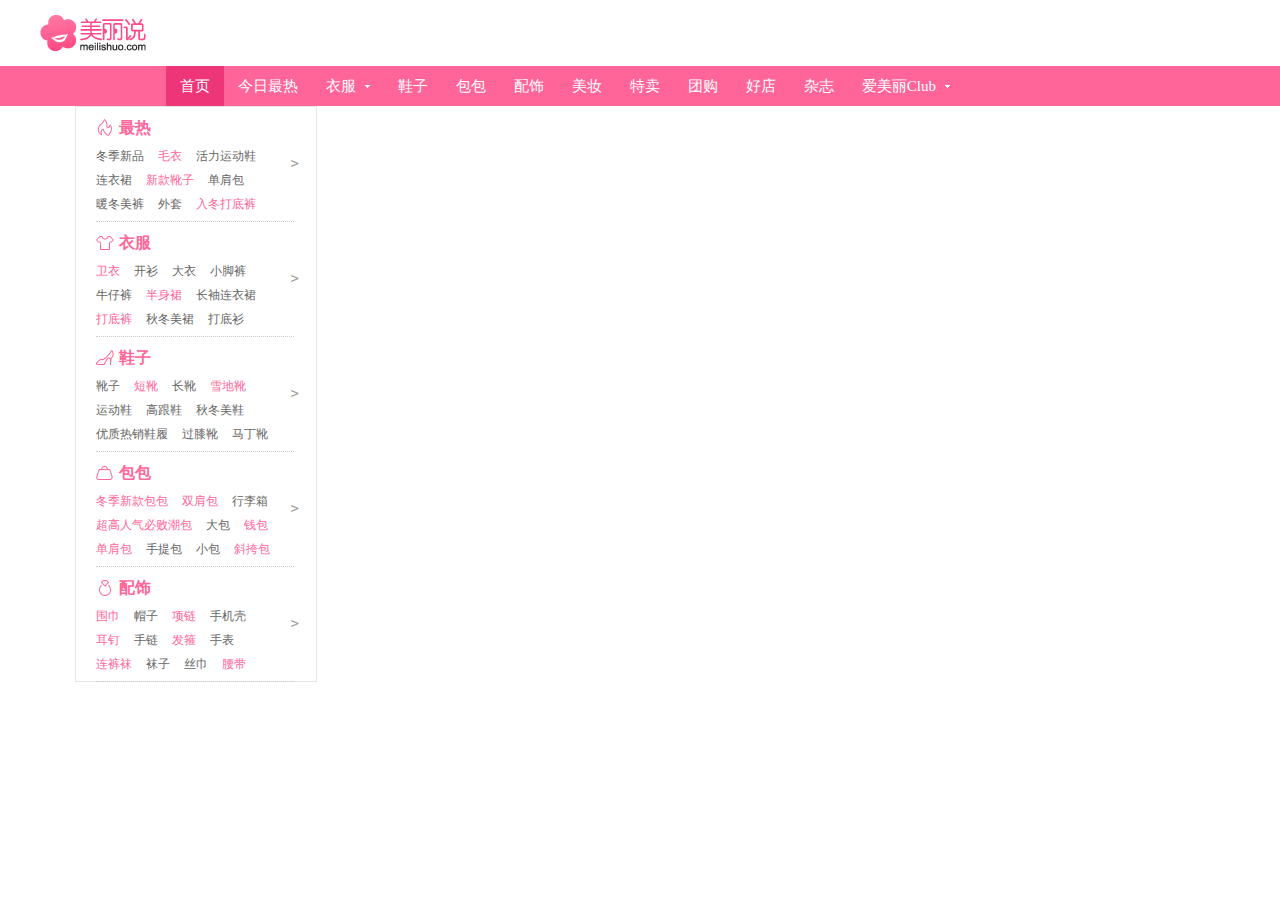
<file: index.html>
<!DOCTYPE html>
<html>
	<head>
		<meta charset="utf-8">
		<meta http-equiv="X-UA-Compatible" content="IE=edge,chrome=1">
		<title>美丽说主页导航</title>
		<meta name="description" content="">
		<meta name="keywords" content="">
		<link href="style/meilishuo.css" rel="stylesheet">
		<script>
			window.onload = function () {
				var oUl = document.getElementById('nav_list');
				oUl.onmouseover = function  () {
						oUl.style.display='block';
				};
			}


		</script>
	</head>
	<body>
		<!--/*<div id="top">为顶部预留
			<ul>
				<li>为顶部预留</li>
				<li></li>
				<li></li>
				<li></li>
				<li></li>
				<li></li>
				<li></li>
				<li></li>
			</ul>
		</div>
		<div id="header">
			<div class="navbanner">为广告预留
				<ul>
					<li><a href="">为广告预留</a></li>
					<li><a href="">预留位</a></li>
					<li><a href=""></a></li>
					<li><a href=""></a></li>
					<li><a href=""></a></li>
					<li><a href=""></a></li>
					<li><a href=""></a></li>
					<li><a href=""></a></li>
					<li><a href=""></a></li>
					<li><a href=""></a></li>
					<li><a href=""></a></li>
					<li><a href=""></a></li>
				</ul>
				<a href=""><img src="" alt=""></a>
			</div>*/-->
			<div id ="logo">
				<a href="http://www.meilishuo.com/welcome?frm=360_mingzhan">
					<img src="images/logo_n4.png" alt="logo" title="美丽说">
				</a>
			</div>
		</div>

		<div id="navbar">
			<ul>
				<li class="navindex">
					<a href="http://www.meilishuo.com/welcome?frm=360_mingzhan">首页</a></li>
				<li class="today">
					<a href="http://www.meilishuo.com/guang/hot?frm=daeh">今日最热</a></li>
				<li class="clothes">
					<a class="" href="http://www.meilishuo.com/guang/catalog/dress?nid=11&cata_id=2000000000000&frm=daeh">衣服
						<em class="white_arrow"></em>
					</a>
					<div class="clothestab">
						<a href="">上衣</a>
						<a href="">裙子</a>
						<a href="">裤子</a>
						<a href="">内衣</a>
					</div>
				</li>
				<li>
					<a href="http://www.meilishuo.com/guang/catalog/shoes?nid=13&cata_id=6000000000000&frm=daeh">鞋子</a></li>
				<li>
					<a href="http://www.meilishuo.com/guang/catalog/bag?nid=15&cata_id=5000000000000&frm=daeh">包包</a></li>
				<li>
					<a href="http://www.meilishuo.com/guang/catalog/bag?nid=15&cata_id=5000000000000&frm=daeh">配饰</a></li>
				<li>
					<a href="http://www.meilishuo.com/beauty?frm=daeh">美妆</a></li>
				<li>
					<a href="http://www.meilishuo.com/biz/shareact/list/?frm=daeh">特卖</a></li>
				<li>
					<a href="http://www.meilishuo.com/tuan/?frm=daeh">团购</a></li>
				<li>
					<a href="http://www.meilishuo.com/shop/?frm=daeh">好店</a></li>
				<li>
					<a href="http://www.meilishuo.com/magazine?frm=daeh">杂志</a></li>
				<li class="loveclub">
					<a class="" href="http://www.meilishuo.com/club?frm=daeh">爱美丽Club
					<em class="white_arrow"></em>
					</a>
					<div class="loveclubtab">
						<a href="/daren?frm=daeh">达人</a>
						<a href="/welfare?frm=daeh">福利社</a>
						<a href="/biz/exo/main/?joined=1&amp;frm=exo_nav_bmk">EXO-M粉丝专区</a>
					</div>
				</li>
			</ul>
		</div>
		<div id="navbox" class="navbox">
			<ul>
				<li class="list">
					<div  id="list_cont" class="list_cont">
						<h3>
							<a href="http://www.meilishuo.com/guang/hot?pstrc=fe_pos%3Awlc_attr_0" target="_blank"><img src="images/navboxlist1.png">最热
							</a>
						</h3>
						<p>
							<a href="http://www.meilishuo.com/guang/attr/41133?pstrc=fe_pos%3Awlc_words_0_0" target="_blank">冬季新品</a>
							<a class="red_f" href="http://www.meilishuo.com/guang/attr/34359?pstrc=fe_pos%3Awlc_words_0_1" target="_blank">毛衣</a>
							<a href="http://www.meilishuo.com/guang/attr/34506?pstrc=fe_pos%3Awlc_words_0_2" target="_blank">活力运动鞋</a>
							<a href="/guang/catalog/dress?nid=2055&amp;cata_id=2000000000000&amp;pstrc=fe_pos%3Awlc_words_0_3" target="_blank">连衣裙</a>
							<a class="red_f" href="http://www.meilishuo.com/guang/attr/35994?pstrc=fe_pos%3Awlc_words_0_4" target="_blank">新款靴子</a><a href="http://www.meilishuo.com/guang/catalog/bag?nid=2213&amp;cata_id=5000000000000&amp;frm=&amp;pstrc=fe_pos%3Awlc_words_0_5" target="_blank">单肩包</a>
							<a href="http://www.meilishuo.com/guang/attr/41151?pstrc=fe_pos%3Awlc_words_0_6" target="_blank">暖冬美裤</a>
							<a href="http://www.meilishuo.com/guang/attr/34362?pstrc=fe_pos%3Awlc_words_0_7" target="_blank">外套</a>
							<a class="red_f" href="http://www.meilishuo.com/guang/attr/34423?pstrc=fe_pos%3Awlc_words_0_8" target="_blank">入冬打底裤</a>
						</p>
						<samp class="corner">&gt;</samp>
					</div>
					<ul id="nav_list" class="nav_list">
						<li>
							<h4>
								<a href="http://www.meilishuo.com/guang/hot?pstrc=fe_pos%3Awlc_nav_0" target="_blank">本季最in风尚</a>
							</h4>
							<p>
								<a href="http://www.meilishuo.com/guang/attr/41133?pstrc=fe_pos%3Awlc_navwords_0_0" target="_blank">冬季新品</a><a href="http://www.meilishuo.com/guang/attr/34359?pstrc=fe_pos%3Awlc_navwords_0_1" target="_blank">毛衣</a><a href="/guang/catalog/dress?nid=2055&amp;cata_id=2000000000000&amp;pstrc=fe_pos%3Awlc_navwords_0_2" target="_blank">连衣裙</a><a href="http://www.meilishuo.com/guang/attr/34415?pstrc=fe_pos%3Awlc_navwords_0_3" target="_blank">时髦牛仔裤</a><a href="/guang/catalog/dress?nid=3491&amp;cata_id=&amp;pstrc=fe_pos%3Awlc_navwords_0_4" target="_blank">卫衣</a><a href="http://www.meilishuo.com/guang/attr/38023?pstrc=fe_pos%3Awlc_navwords_0_5" target="_blank">超人气套装</a><a href="http://www.meilishuo.com/guang/attr/35994?pstrc=fe_pos%3Awlc_navwords_0_6" target="_blank">新款靴子</a><a href="http://www.meilishuo.com/guang/catalog/bag?nid=2213&amp;cata_id=5000000000000&amp;frm=&amp;pstrc=fe_pos%3Awlc_navwords_0_7" target="_blank">单肩包</a><a href="http://www.meilishuo.com/guang/attr/41151?pstrc=fe_pos%3Awlc_navwords_0_8" target="_blank">暖冬美裤</a><a href="http://www.meilishuo.com/guang/attr/34506?pstrc=fe_pos%3Awlc_navwords_0_9" target="_blank">活力运动鞋</a><a href="http://www.meilishuo.com/guang/attr/34023?pstrc=fe_pos%3Awlc_navwords_0_10" target="_blank">唯美蕾丝</a><a href="http://www.meilishuo.com/guang/attr/34362?pstrc=fe_pos%3Awlc_navwords_0_11" target="_blank">外套</a>
							</p>
						</li>
						<li>
							<h4>
								<a href=""></a>
								<a href=""></a>
								<a href=""></a>
								<a href=""></a>
								<a href=""></a>
								<a href=""></a>
								<a href=""></a>
							</h4>
							<p></p>
						</li>
						<li>
							<h4>
								<a href=""></a>
								<a href=""></a>
								<a href=""></a>
								<a href=""></a>
								<a href=""></a>
								<a href=""></a>
								<a href=""></a>
							</h4>
							<p></p>
						</li>
						<li>
							<h4>
								<a href=""></a>
								<a href=""></a>
								<a href=""></a>
								<a href=""></a>
								<a href=""></a>
								<a href=""></a>
								<a href=""></a>
							</h4>
							<p></p>
						</li>
					</ul>
				</li>
				<li class="list">
					<div class="list_cont">
						<h3>
							<a href="http://www.meilishuo.com/guang/hot?pstrc=fe_pos%3Awlc_attr_0" target="_blank"><img src="images/navboxlist2.png">衣服
							</a>
						</h3>
						<p>
							<a class="red_f" href="/guang/catalog/dress?nid=2033&amp;cata_id=2000000000000&amp;pstrc=fe_pos%3Awlc_words_1_0" target="_blank">卫衣</a><a href="/guang/catalog/dress?nid=2025&amp;cata_id=2000000000000&amp;pstrc=fe_pos%3Awlc_words_1_1" target="_blank">开衫</a><a href="/guang/catalog/dress?nid=4735&amp;cata_id=2000000000000&amp;pstrc=fe_pos%3Awlc_words_1_2" target="_blank">大衣</a><a href="/guang/catalog/dress?nid=2091&amp;cata_id=2000000000000&amp;pstrc=fe_pos%3Awlc_words_1_3" target="_blank">小脚裤</a><a href="/guang/catalog/dress?nid=2097&amp;cata_id=2000000000000&amp;pstrc=fe_pos%3Awlc_words_1_4" target="_blank">牛仔裤</a><a class="red_f" href="/guang/catalog/dress?nid=2051&amp;cata_id=2000000000000&amp;pstrc=fe_pos%3Awlc_words_1_5" target="_blank">半身裙</a><a href="/guang/catalog/dress?nid=5155&amp;cata_id=2000000000000&amp;pstrc=fe_pos%3Awlc_words_1_6" target="_blank">长袖连衣裙</a><a class="red_f" href="/guang/catalog/dress?nid=2089&amp;cata_id=2000000000000&amp;pstrc=fe_pos%3Awlc_words_1_7" target="_blank">打底裤</a><a href="/guang/catalog/dress?nid=4547&amp;cata_id=2000000000000&amp;pstrc=fe_pos%3Awlc_words_1_8" target="_blank">秋冬美裙</a><a href="/guang/catalog/dress?nid=2445&amp;cata_id=2000000000000&amp;pstrc=fe_pos%3Awlc_words_1_9" target="_blank">打底衫</a>
						</p>
						<samp class="corner">&gt;</samp>
					</div>
					<ul class="nav_list">
						<li>
							<h4>
								<a href=""></a>
								<a href=""></a>
								<a href=""></a>
								<a href=""></a>
								<a href=""></a>
								<a href=""></a>
								<a href=""></a>
							</h4>
							<p></p>
						</li>
						<li>
							<h4>
								<a href=""></a>
								<a href=""></a>
								<a href=""></a>
								<a href=""></a>
								<a href=""></a>
								<a href=""></a>
								<a href=""></a>
							</h4>
							<p></p>
						</li>
						<li>
							<h4>
								<a href=""></a>
								<a href=""></a>
								<a href=""></a>
								<a href=""></a>
								<a href=""></a>
								<a href=""></a>
								<a href=""></a>
							</h4>
							<p></p>
						</li>
						<li>
							<h4>
								<a href=""></a>
								<a href=""></a>
								<a href=""></a>
								<a href=""></a>
								<a href=""></a>
								<a href=""></a>
								<a href=""></a>
							</h4>
							<p></p>
						</li>
					</ul>
				</li>
				<li class="list">
					<div class="list_cont">
						<h3>
							<a href="http://www.meilishuo.com/guang/hot?pstrc=fe_pos%3Awlc_attr_0" target="_blank"><img src="images/navboxlist3.png">鞋子
							</a>
						</h3>
						<p>
							<a href="/guang/catalog/shoes?nid=4633&amp;cata_id=6000000000000&amp;pstrc=fe_pos%3Awlc_words_2_0" target="_blank">靴子</a><a class="red_f" href="/guang/catalog/shoes?nid=4565&amp;cata_id=6000000000000&amp;pstrc=fe_pos%3Awlc_words_2_1" target="_blank">短靴</a><a href="/guang/catalog/shoes?nid=3217&amp;cata_id=6000000000000&amp;pstrc=fe_pos%3Awlc_words_2_2" target="_blank">长靴</a><a class="red_f" href="/guang/catalog/shoes?nid=5575&amp;cata_id=6000000000000&amp;pstrc=fe_pos%3Awlc_words_2_3" target="_blank">雪地靴</a><a href="/guang/catalog/shoes?nid=3063&amp;cata_id=6000000000000&amp;pstrc=fe_pos%3Awlc_words_2_4" target="_blank">运动鞋</a><a href="/guang/catalog/shoes?nid=3227&amp;cata_id=6000000000000&amp;pstrc=fe_pos%3Awlc_words_2_5" target="_blank">高跟鞋</a><a href="/guang/catalog/shoes?nid=5595&amp;cata_id=6000000000000&amp;pstrc=fe_pos%3Awlc_words_2_6" target="_blank">秋冬美鞋</a><a href="/guang/catalog/shoes?nid=5591&amp;cata_id=6000000000000&amp;pstrc=fe_pos%3Awlc_words_2_7" target="_blank">优质热销鞋履</a><a href="/guang/catalog/shoes?nid=5577&amp;cata_id=6000000000000&amp;pstrc=fe_pos%3Awlc_words_2_8" target="_blank">过膝靴</a><a href="/guang/catalog/shoes?nid=4649&amp;cata_id=6000000000000&amp;pstrc=fe_pos%3Awlc_words_2_9" target="_blank">马丁靴</a><a href="/guang/catalog/shoes?nid=4637&amp;cata_id=6000000000000&amp;pstrc=fe_pos%3Awlc_words_2_10" target="_blank">豆豆鞋</a>
						</p>
						<samp class="corner">&gt;</samp>
					</div>
					<ul class="nav_list">
						<li>
							<h4>
								<a href=""></a>
								<a href=""></a>
								<a href=""></a>
								<a href=""></a>
								<a href=""></a>
								<a href=""></a>
								<a href=""></a>
							</h4>
							<p></p>
						</li>
						<li>
							<h4>
								<a href=""></a>
								<a href=""></a>
								<a href=""></a>
								<a href=""></a>
								<a href=""></a>
								<a href=""></a>
								<a href=""></a>
							</h4>
							<p></p>
						</li>
						<li>
							<h4>
								<a href=""></a>
								<a href=""></a>
								<a href=""></a>
								<a href=""></a>
								<a href=""></a>
								<a href=""></a>
								<a href=""></a>
							</h4>
							<p></p>
						</li>
						<li>
							<h4>
								<a href=""></a>
								<a href=""></a>
								<a href=""></a>
								<a href=""></a>
								<a href=""></a>
								<a href=""></a>
								<a href=""></a>
							</h4>
							<p></p>
						</li>
					</ul>
				</li>
				<li class="list">
					<div class="list_cont">
						<h3>
							<a href="http://www.meilishuo.com/guang/hot?pstrc=fe_pos%3Awlc_attr_0" target="_blank"><img src="images/navboxlist4.png">包包
							</a>
						</h3>
						<p>
							<a class="red_f" href="/guang/catalog/bag?nid=4815&amp;cata_id=5000000000000&amp;pstrc=fe_pos%3Awlc_words_3_0" target="_blank">冬季新款包包</a><a class="red_f" href="/guang/catalog/bag?nid=4279&amp;cata_id=5000000000000&amp;pstrc=fe_pos%3Awlc_words_3_1" target="_blank">双肩包</a><a href="/guang/catalog/bag?nid=4823&amp;cata_id=5000000000000&amp;pstrc=fe_pos%3Awlc_words_3_2" target="_blank">行李箱</a><a class="red_f" href="http://www.meilishuo.com/guang/catalog/bag?nid=3185&amp;cata_id=5000000000000&amp;frm=&amp;frm=&amp;pstrc=fe_pos%3Awlc_words_3_3" target="_blank">超高人气必败潮包</a><a href="/guang/catalog/bag?nid=2657&amp;cata_id=5000000000000&amp;pstrc=fe_pos%3Awlc_words_3_4" target="_blank">大包</a><a class="red_f" href="/guang/catalog/bag?nid=4825&amp;cata_id=5000000000000&amp;pstrc=fe_pos%3Awlc_words_3_5" target="_blank">钱包</a><a class="red_f" href="/guang/catalog/bag?nid=2673&amp;cata_id=5000000000000&amp;pstrc=fe_pos%3Awlc_words_3_6" target="_blank">单肩包</a><a href="/guang/catalog/bag?nid=2675&amp;cata_id=5000000000000&amp;pstrc=fe_pos%3Awlc_words_3_7" target="_blank">手提包</a><a href="/guang/catalog/bag?nid=4839&amp;cata_id=5000000000000&amp;pstrc=fe_pos%3Awlc_words_3_8" target="_blank">小包</a><a class="red_f" href="/guang/catalog/bag?nid=2677&amp;cata_id=5000000000000&amp;pstrc=fe_pos%3Awlc_words_3_9" target="_blank">斜挎包</a>
						</p>
						<samp class="corner">&gt;</samp>
					</div>
					<ul class="nav_list">
						<li>
							<h4>

							</h4>
							<p>

							</p>
						</li>
						<li>
							<h4>
								<a href=""></a>
								<a href=""></a>
								<a href=""></a>
								<a href=""></a>
								<a href=""></a>
								<a href=""></a>
								<a href=""></a>
							</h4>
							<p></p>
						</li>
						<li>
							<h4>
								<a href=""></a>
								<a href=""></a>
								<a href=""></a>
								<a href=""></a>
								<a href=""></a>
								<a href=""></a>
								<a href=""></a>
							</h4>
							<p></p>
						</li>
						<li>
							<h4>
								<a href=""></a>
								<a href=""></a>
								<a href=""></a>
								<a href=""></a>
								<a href=""></a>
								<a href=""></a>
								<a href=""></a>
							</h4>
							<p></p>
						</li>
					</ul>
				</li>
				<li class="list">
					<div class="list_cont">
						<h3>
							<a href="http://www.meilishuo.com/guang/hot?pstrc=fe_pos%3Awlc_attr_0" target="_blank"><img src="images/navboxlist5.png">配饰
							</a>
						</h3>
						<p>
							<a class="red_f" href="/guang/catalog/access?nid=3291&amp;cata_id=7000000000000&amp;pstrc=fe_pos%3Awlc_words_4_0" target="_blank">围巾</a><a href="/guang/catalog/access?nid=3285&amp;cata_id=7000000000000&amp;pstrc=fe_pos%3Awlc_words_4_1" target="_blank">帽子</a><a class="red_f" href="/guang/catalog/access?nid=3273&amp;cata_id=7000000000000&amp;pstrc=fe_pos%3Awlc_words_4_2" target="_blank">项链</a><a href="http://www.meilishuo.com/guang/attr/39921?pstrc=fe_pos%3Awlc_words_4_3" target="_blank">手机壳</a><a class="red_f" href="/guang/catalog/access?nid=3275&amp;cata_id=7000000000000&amp;pstrc=fe_pos%3Awlc_words_4_4" target="_blank">耳钉</a><a href="/guang/catalog/access?nid=3299&amp;cata_id=7000000000000&amp;pstrc=fe_pos%3Awlc_words_4_5" target="_blank">手链</a><a class="red_f" href="/guang/catalog/access?nid=3283&amp;cata_id=7000000000000&amp;pstrc=fe_pos%3Awlc_words_4_6" target="_blank">发箍</a><a href="/guang/catalog/access?nid=3277&amp;cata_id=7000000000000&amp;pstrc=fe_pos%3Awlc_words_4_7" target="_blank">手表</a><a class="red_f" href="/guang/catalog/access?nid=3305&amp;cata_id=7000000000000&amp;pstrc=fe_pos%3Awlc_words_4_8" target="_blank">连裤袜</a><a href="/guang/catalog/access?nid=3307&amp;cata_id=7000000000000&amp;pstrc=fe_pos%3Awlc_words_4_9" target="_blank">袜子</a><a href="/guang/catalog/access?nid=3453&amp;cata_id=7000000000000&amp;pstrc=fe_pos%3Awlc_words_4_10" target="_blank">丝巾</a><a class="red_f" href="/guang/catalog/access?nid=3287&amp;cata_id=7000000000000&amp;pstrc=fe_pos%3Awlc_words_4_11" target="_blank">腰带</a>
						</p>
						<samp class="corner">&gt;</samp>
					</div>
					<ul class="nav_list">
						<li>
							<h4>
								<a href=""></a>
								<a href=""></a>
								<a href=""></a>
								<a href=""></a>
								<a href=""></a>
								<a href=""></a>
								<a href=""></a>
							</h4>
							<p></p>
						</li>
						<li>
							<h4>
								<a href=""></a>
								<a href=""></a>
								<a href=""></a>
								<a href=""></a>
								<a href=""></a>
								<a href=""></a>
								<a href=""></a>
							</h4>
							<p></p>
						</li>
						<li>
							<h4>
								<a href=""></a>
								<a href=""></a>
								<a href=""></a>
								<a href=""></a>
								<a href=""></a>
								<a href=""></a>
								<a href=""></a>
							</h4>
							<p></p>
						</li>
						<li>
							<h4>
								<a href=""></a>
								<a href=""></a>
								<a href=""></a>
								<a href=""></a>
								<a href=""></a>
								<a href=""></a>
								<a href=""></a>
							</h4>
							<p></p>
						</li>
					</ul>
				</li>
			</ul>
		</div>
	</body>
</html>
</file>
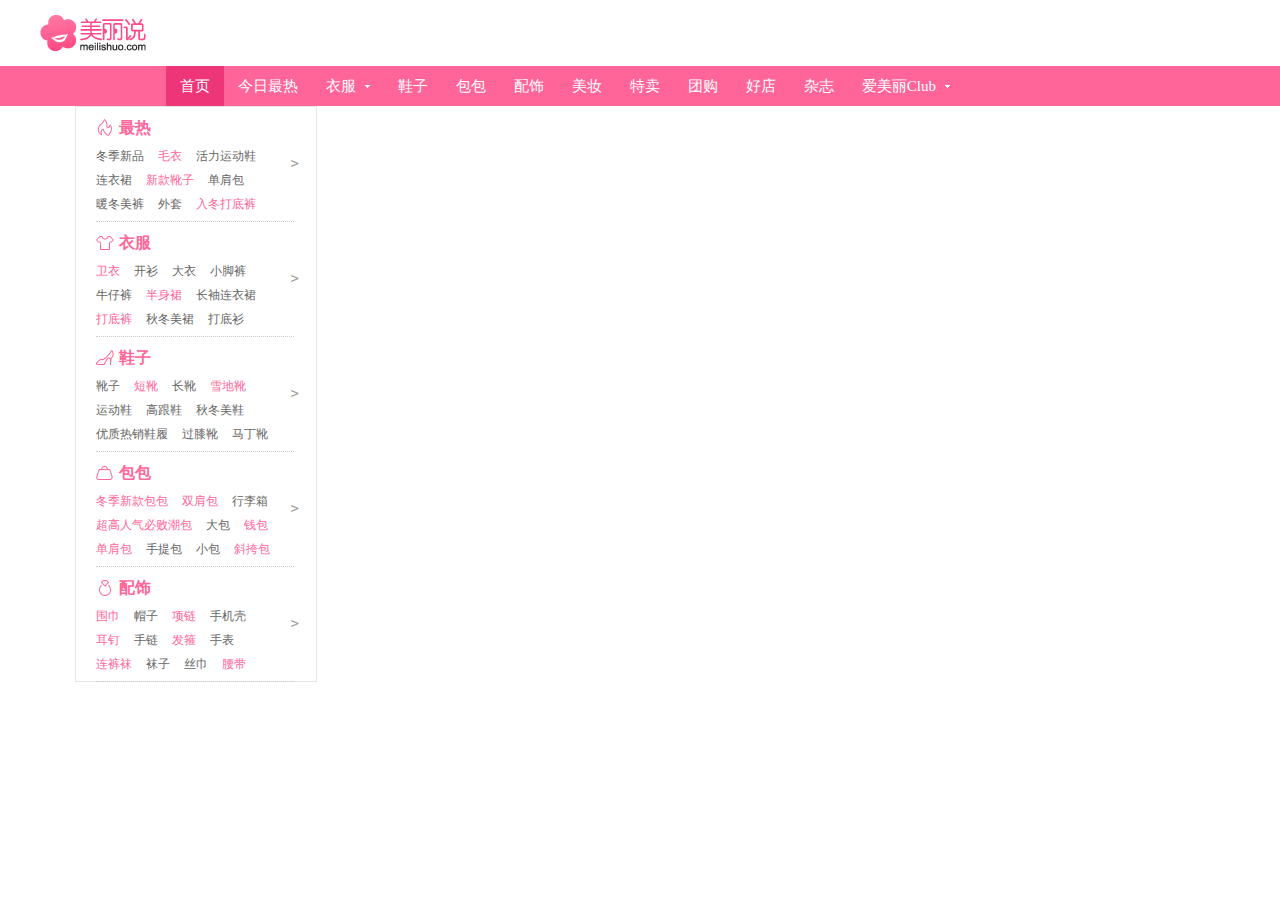
<file: 美丽说首页导航.html>
<!DOCTYPE html>
<html>
	<head>
		<meta charset="utf-8">
		<meta http-equiv="X-UA-Compatible" content="IE=edge,chrome=1">
		<title>美丽说主页导航</title>
		<meta name="description" content="">
		<meta name="keywords" content="">
		<link href="style/meilishuo.css" rel="stylesheet">
		<script>
			window.onload = function () {
				var oUl = document.getElementById('nav_list');
				oUl.onmouseover = function  () {
						oUl.style.display='block';
				};
			}


		</script>
	</head>
	<body>
		<!--/*<div id="top">为顶部预留
			<ul>
				<li>为顶部预留</li>
				<li></li>
				<li></li>
				<li></li>
				<li></li>
				<li></li>
				<li></li>
				<li></li>
			</ul>
		</div>
		<div id="header">
			<div class="navbanner">为广告预留
				<ul>
					<li><a href="">为广告预留</a></li>
					<li><a href="">预留位</a></li>
					<li><a href=""></a></li>
					<li><a href=""></a></li>
					<li><a href=""></a></li>
					<li><a href=""></a></li>
					<li><a href=""></a></li>
					<li><a href=""></a></li>
					<li><a href=""></a></li>
					<li><a href=""></a></li>
					<li><a href=""></a></li>
					<li><a href=""></a></li>
				</ul>
				<a href=""><img src="" alt=""></a>
			</div>*/-->
			<div id ="logo">
				<a href="http://www.meilishuo.com/welcome?frm=360_mingzhan">
					<img src="images/logo_n4.png" alt="logo" title="美丽说">
				</a>
			</div>
		</div>

		<div id="navbar">
			<ul>
				<li class="navindex">
					<a href="http://www.meilishuo.com/welcome?frm=360_mingzhan">首页</a></li>
				<li class="today">
					<a href="http://www.meilishuo.com/guang/hot?frm=daeh">今日最热</a></li>
				<li class="clothes">
					<a class="" href="http://www.meilishuo.com/guang/catalog/dress?nid=11&cata_id=2000000000000&frm=daeh">衣服
						<em class="white_arrow"></em>
					</a>
					<div class="clothestab">
						<a href="">上衣</a>
						<a href="">裙子</a>
						<a href="">裤子</a>
						<a href="">内衣</a>
					</div>
				</li>
				<li>
					<a href="http://www.meilishuo.com/guang/catalog/shoes?nid=13&cata_id=6000000000000&frm=daeh">鞋子</a></li>
				<li>
					<a href="http://www.meilishuo.com/guang/catalog/bag?nid=15&cata_id=5000000000000&frm=daeh">包包</a></li>
				<li>
					<a href="http://www.meilishuo.com/guang/catalog/bag?nid=15&cata_id=5000000000000&frm=daeh">配饰</a></li>
				<li>
					<a href="http://www.meilishuo.com/beauty?frm=daeh">美妆</a></li>
				<li>
					<a href="http://www.meilishuo.com/biz/shareact/list/?frm=daeh">特卖</a></li>
				<li>
					<a href="http://www.meilishuo.com/tuan/?frm=daeh">团购</a></li>
				<li>
					<a href="http://www.meilishuo.com/shop/?frm=daeh">好店</a></li>
				<li>
					<a href="http://www.meilishuo.com/magazine?frm=daeh">杂志</a></li>
				<li class="loveclub">
					<a class="" href="http://www.meilishuo.com/club?frm=daeh">爱美丽Club
					<em class="white_arrow"></em>
					</a>
					<div class="loveclubtab">
						<a href="/daren?frm=daeh">达人</a>
						<a href="/welfare?frm=daeh">福利社</a>
						<a href="/biz/exo/main/?joined=1&amp;frm=exo_nav_bmk">EXO-M粉丝专区</a>
					</div>
				</li>
			</ul>
		</div>
		<div id="navbox" class="navbox">
			<ul>
				<li class="list">
					<div  id="list_cont" class="list_cont">
						<h3>
							<a href="http://www.meilishuo.com/guang/hot?pstrc=fe_pos%3Awlc_attr_0" target="_blank"><img src="images/navboxlist1.png">最热
							</a>
						</h3>
						<p>
							<a href="http://www.meilishuo.com/guang/attr/41133?pstrc=fe_pos%3Awlc_words_0_0" target="_blank">冬季新品</a>
							<a class="red_f" href="http://www.meilishuo.com/guang/attr/34359?pstrc=fe_pos%3Awlc_words_0_1" target="_blank">毛衣</a>
							<a href="http://www.meilishuo.com/guang/attr/34506?pstrc=fe_pos%3Awlc_words_0_2" target="_blank">活力运动鞋</a>
							<a href="/guang/catalog/dress?nid=2055&amp;cata_id=2000000000000&amp;pstrc=fe_pos%3Awlc_words_0_3" target="_blank">连衣裙</a>
							<a class="red_f" href="http://www.meilishuo.com/guang/attr/35994?pstrc=fe_pos%3Awlc_words_0_4" target="_blank">新款靴子</a><a href="http://www.meilishuo.com/guang/catalog/bag?nid=2213&amp;cata_id=5000000000000&amp;frm=&amp;pstrc=fe_pos%3Awlc_words_0_5" target="_blank">单肩包</a>
							<a href="http://www.meilishuo.com/guang/attr/41151?pstrc=fe_pos%3Awlc_words_0_6" target="_blank">暖冬美裤</a>
							<a href="http://www.meilishuo.com/guang/attr/34362?pstrc=fe_pos%3Awlc_words_0_7" target="_blank">外套</a>
							<a class="red_f" href="http://www.meilishuo.com/guang/attr/34423?pstrc=fe_pos%3Awlc_words_0_8" target="_blank">入冬打底裤</a>
						</p>
						<samp class="corner">&gt;</samp>
					</div>
					<ul id="nav_list" class="nav_list">
						<li>
							<h4>
								<a href="http://www.meilishuo.com/guang/hot?pstrc=fe_pos%3Awlc_nav_0" target="_blank">本季最in风尚</a>
							</h4>
							<p>
								<a href="http://www.meilishuo.com/guang/attr/41133?pstrc=fe_pos%3Awlc_navwords_0_0" target="_blank">冬季新品</a><a href="http://www.meilishuo.com/guang/attr/34359?pstrc=fe_pos%3Awlc_navwords_0_1" target="_blank">毛衣</a><a href="/guang/catalog/dress?nid=2055&amp;cata_id=2000000000000&amp;pstrc=fe_pos%3Awlc_navwords_0_2" target="_blank">连衣裙</a><a href="http://www.meilishuo.com/guang/attr/34415?pstrc=fe_pos%3Awlc_navwords_0_3" target="_blank">时髦牛仔裤</a><a href="/guang/catalog/dress?nid=3491&amp;cata_id=&amp;pstrc=fe_pos%3Awlc_navwords_0_4" target="_blank">卫衣</a><a href="http://www.meilishuo.com/guang/attr/38023?pstrc=fe_pos%3Awlc_navwords_0_5" target="_blank">超人气套装</a><a href="http://www.meilishuo.com/guang/attr/35994?pstrc=fe_pos%3Awlc_navwords_0_6" target="_blank">新款靴子</a><a href="http://www.meilishuo.com/guang/catalog/bag?nid=2213&amp;cata_id=5000000000000&amp;frm=&amp;pstrc=fe_pos%3Awlc_navwords_0_7" target="_blank">单肩包</a><a href="http://www.meilishuo.com/guang/attr/41151?pstrc=fe_pos%3Awlc_navwords_0_8" target="_blank">暖冬美裤</a><a href="http://www.meilishuo.com/guang/attr/34506?pstrc=fe_pos%3Awlc_navwords_0_9" target="_blank">活力运动鞋</a><a href="http://www.meilishuo.com/guang/attr/34023?pstrc=fe_pos%3Awlc_navwords_0_10" target="_blank">唯美蕾丝</a><a href="http://www.meilishuo.com/guang/attr/34362?pstrc=fe_pos%3Awlc_navwords_0_11" target="_blank">外套</a>
							</p>
						</li>
						<li>
							<h4>
								<a href=""></a>
								<a href=""></a>
								<a href=""></a>
								<a href=""></a>
								<a href=""></a>
								<a href=""></a>
								<a href=""></a>
							</h4>
							<p></p>
						</li>
						<li>
							<h4>
								<a href=""></a>
								<a href=""></a>
								<a href=""></a>
								<a href=""></a>
								<a href=""></a>
								<a href=""></a>
								<a href=""></a>
							</h4>
							<p></p>
						</li>
						<li>
							<h4>
								<a href=""></a>
								<a href=""></a>
								<a href=""></a>
								<a href=""></a>
								<a href=""></a>
								<a href=""></a>
								<a href=""></a>
							</h4>
							<p></p>
						</li>
					</ul>
				</li>
				<li class="list">
					<div class="list_cont">
						<h3>
							<a href="http://www.meilishuo.com/guang/hot?pstrc=fe_pos%3Awlc_attr_0" target="_blank"><img src="images/navboxlist2.png">衣服
							</a>
						</h3>
						<p>
							<a class="red_f" href="/guang/catalog/dress?nid=2033&amp;cata_id=2000000000000&amp;pstrc=fe_pos%3Awlc_words_1_0" target="_blank">卫衣</a><a href="/guang/catalog/dress?nid=2025&amp;cata_id=2000000000000&amp;pstrc=fe_pos%3Awlc_words_1_1" target="_blank">开衫</a><a href="/guang/catalog/dress?nid=4735&amp;cata_id=2000000000000&amp;pstrc=fe_pos%3Awlc_words_1_2" target="_blank">大衣</a><a href="/guang/catalog/dress?nid=2091&amp;cata_id=2000000000000&amp;pstrc=fe_pos%3Awlc_words_1_3" target="_blank">小脚裤</a><a href="/guang/catalog/dress?nid=2097&amp;cata_id=2000000000000&amp;pstrc=fe_pos%3Awlc_words_1_4" target="_blank">牛仔裤</a><a class="red_f" href="/guang/catalog/dress?nid=2051&amp;cata_id=2000000000000&amp;pstrc=fe_pos%3Awlc_words_1_5" target="_blank">半身裙</a><a href="/guang/catalog/dress?nid=5155&amp;cata_id=2000000000000&amp;pstrc=fe_pos%3Awlc_words_1_6" target="_blank">长袖连衣裙</a><a class="red_f" href="/guang/catalog/dress?nid=2089&amp;cata_id=2000000000000&amp;pstrc=fe_pos%3Awlc_words_1_7" target="_blank">打底裤</a><a href="/guang/catalog/dress?nid=4547&amp;cata_id=2000000000000&amp;pstrc=fe_pos%3Awlc_words_1_8" target="_blank">秋冬美裙</a><a href="/guang/catalog/dress?nid=2445&amp;cata_id=2000000000000&amp;pstrc=fe_pos%3Awlc_words_1_9" target="_blank">打底衫</a>
						</p>
						<samp class="corner">&gt;</samp>
					</div>
					<ul class="nav_list">
						<li>
							<h4>
								<a href=""></a>
								<a href=""></a>
								<a href=""></a>
								<a href=""></a>
								<a href=""></a>
								<a href=""></a>
								<a href=""></a>
							</h4>
							<p></p>
						</li>
						<li>
							<h4>
								<a href=""></a>
								<a href=""></a>
								<a href=""></a>
								<a href=""></a>
								<a href=""></a>
								<a href=""></a>
								<a href=""></a>
							</h4>
							<p></p>
						</li>
						<li>
							<h4>
								<a href=""></a>
								<a href=""></a>
								<a href=""></a>
								<a href=""></a>
								<a href=""></a>
								<a href=""></a>
								<a href=""></a>
							</h4>
							<p></p>
						</li>
						<li>
							<h4>
								<a href=""></a>
								<a href=""></a>
								<a href=""></a>
								<a href=""></a>
								<a href=""></a>
								<a href=""></a>
								<a href=""></a>
							</h4>
							<p></p>
						</li>
					</ul>
				</li>
				<li class="list">
					<div class="list_cont">
						<h3>
							<a href="http://www.meilishuo.com/guang/hot?pstrc=fe_pos%3Awlc_attr_0" target="_blank"><img src="images/navboxlist3.png">鞋子
							</a>
						</h3>
						<p>
							<a href="/guang/catalog/shoes?nid=4633&amp;cata_id=6000000000000&amp;pstrc=fe_pos%3Awlc_words_2_0" target="_blank">靴子</a><a class="red_f" href="/guang/catalog/shoes?nid=4565&amp;cata_id=6000000000000&amp;pstrc=fe_pos%3Awlc_words_2_1" target="_blank">短靴</a><a href="/guang/catalog/shoes?nid=3217&amp;cata_id=6000000000000&amp;pstrc=fe_pos%3Awlc_words_2_2" target="_blank">长靴</a><a class="red_f" href="/guang/catalog/shoes?nid=5575&amp;cata_id=6000000000000&amp;pstrc=fe_pos%3Awlc_words_2_3" target="_blank">雪地靴</a><a href="/guang/catalog/shoes?nid=3063&amp;cata_id=6000000000000&amp;pstrc=fe_pos%3Awlc_words_2_4" target="_blank">运动鞋</a><a href="/guang/catalog/shoes?nid=3227&amp;cata_id=6000000000000&amp;pstrc=fe_pos%3Awlc_words_2_5" target="_blank">高跟鞋</a><a href="/guang/catalog/shoes?nid=5595&amp;cata_id=6000000000000&amp;pstrc=fe_pos%3Awlc_words_2_6" target="_blank">秋冬美鞋</a><a href="/guang/catalog/shoes?nid=5591&amp;cata_id=6000000000000&amp;pstrc=fe_pos%3Awlc_words_2_7" target="_blank">优质热销鞋履</a><a href="/guang/catalog/shoes?nid=5577&amp;cata_id=6000000000000&amp;pstrc=fe_pos%3Awlc_words_2_8" target="_blank">过膝靴</a><a href="/guang/catalog/shoes?nid=4649&amp;cata_id=6000000000000&amp;pstrc=fe_pos%3Awlc_words_2_9" target="_blank">马丁靴</a><a href="/guang/catalog/shoes?nid=4637&amp;cata_id=6000000000000&amp;pstrc=fe_pos%3Awlc_words_2_10" target="_blank">豆豆鞋</a>
						</p>
						<samp class="corner">&gt;</samp>
					</div>
					<ul class="nav_list">
						<li>
							<h4>
								<a href=""></a>
								<a href=""></a>
								<a href=""></a>
								<a href=""></a>
								<a href=""></a>
								<a href=""></a>
								<a href=""></a>
							</h4>
							<p></p>
						</li>
						<li>
							<h4>
								<a href=""></a>
								<a href=""></a>
								<a href=""></a>
								<a href=""></a>
								<a href=""></a>
								<a href=""></a>
								<a href=""></a>
							</h4>
							<p></p>
						</li>
						<li>
							<h4>
								<a href=""></a>
								<a href=""></a>
								<a href=""></a>
								<a href=""></a>
								<a href=""></a>
								<a href=""></a>
								<a href=""></a>
							</h4>
							<p></p>
						</li>
						<li>
							<h4>
								<a href=""></a>
								<a href=""></a>
								<a href=""></a>
								<a href=""></a>
								<a href=""></a>
								<a href=""></a>
								<a href=""></a>
							</h4>
							<p></p>
						</li>
					</ul>
				</li>
				<li class="list">
					<div class="list_cont">
						<h3>
							<a href="http://www.meilishuo.com/guang/hot?pstrc=fe_pos%3Awlc_attr_0" target="_blank"><img src="images/navboxlist4.png">包包
							</a>
						</h3>
						<p>
							<a class="red_f" href="/guang/catalog/bag?nid=4815&amp;cata_id=5000000000000&amp;pstrc=fe_pos%3Awlc_words_3_0" target="_blank">冬季新款包包</a><a class="red_f" href="/guang/catalog/bag?nid=4279&amp;cata_id=5000000000000&amp;pstrc=fe_pos%3Awlc_words_3_1" target="_blank">双肩包</a><a href="/guang/catalog/bag?nid=4823&amp;cata_id=5000000000000&amp;pstrc=fe_pos%3Awlc_words_3_2" target="_blank">行李箱</a><a class="red_f" href="http://www.meilishuo.com/guang/catalog/bag?nid=3185&amp;cata_id=5000000000000&amp;frm=&amp;frm=&amp;pstrc=fe_pos%3Awlc_words_3_3" target="_blank">超高人气必败潮包</a><a href="/guang/catalog/bag?nid=2657&amp;cata_id=5000000000000&amp;pstrc=fe_pos%3Awlc_words_3_4" target="_blank">大包</a><a class="red_f" href="/guang/catalog/bag?nid=4825&amp;cata_id=5000000000000&amp;pstrc=fe_pos%3Awlc_words_3_5" target="_blank">钱包</a><a class="red_f" href="/guang/catalog/bag?nid=2673&amp;cata_id=5000000000000&amp;pstrc=fe_pos%3Awlc_words_3_6" target="_blank">单肩包</a><a href="/guang/catalog/bag?nid=2675&amp;cata_id=5000000000000&amp;pstrc=fe_pos%3Awlc_words_3_7" target="_blank">手提包</a><a href="/guang/catalog/bag?nid=4839&amp;cata_id=5000000000000&amp;pstrc=fe_pos%3Awlc_words_3_8" target="_blank">小包</a><a class="red_f" href="/guang/catalog/bag?nid=2677&amp;cata_id=5000000000000&amp;pstrc=fe_pos%3Awlc_words_3_9" target="_blank">斜挎包</a>
						</p>
						<samp class="corner">&gt;</samp>
					</div>
					<ul class="nav_list">
						<li>
							<h4>

							</h4>
							<p>

							</p>
						</li>
						<li>
							<h4>
								<a href=""></a>
								<a href=""></a>
								<a href=""></a>
								<a href=""></a>
								<a href=""></a>
								<a href=""></a>
								<a href=""></a>
							</h4>
							<p></p>
						</li>
						<li>
							<h4>
								<a href=""></a>
								<a href=""></a>
								<a href=""></a>
								<a href=""></a>
								<a href=""></a>
								<a href=""></a>
								<a href=""></a>
							</h4>
							<p></p>
						</li>
						<li>
							<h4>
								<a href=""></a>
								<a href=""></a>
								<a href=""></a>
								<a href=""></a>
								<a href=""></a>
								<a href=""></a>
								<a href=""></a>
							</h4>
							<p></p>
						</li>
					</ul>
				</li>
				<li class="list">
					<div class="list_cont">
						<h3>
							<a href="http://www.meilishuo.com/guang/hot?pstrc=fe_pos%3Awlc_attr_0" target="_blank"><img src="images/navboxlist5.png">配饰
							</a>
						</h3>
						<p>
							<a class="red_f" href="/guang/catalog/access?nid=3291&amp;cata_id=7000000000000&amp;pstrc=fe_pos%3Awlc_words_4_0" target="_blank">围巾</a><a href="/guang/catalog/access?nid=3285&amp;cata_id=7000000000000&amp;pstrc=fe_pos%3Awlc_words_4_1" target="_blank">帽子</a><a class="red_f" href="/guang/catalog/access?nid=3273&amp;cata_id=7000000000000&amp;pstrc=fe_pos%3Awlc_words_4_2" target="_blank">项链</a><a href="http://www.meilishuo.com/guang/attr/39921?pstrc=fe_pos%3Awlc_words_4_3" target="_blank">手机壳</a><a class="red_f" href="/guang/catalog/access?nid=3275&amp;cata_id=7000000000000&amp;pstrc=fe_pos%3Awlc_words_4_4" target="_blank">耳钉</a><a href="/guang/catalog/access?nid=3299&amp;cata_id=7000000000000&amp;pstrc=fe_pos%3Awlc_words_4_5" target="_blank">手链</a><a class="red_f" href="/guang/catalog/access?nid=3283&amp;cata_id=7000000000000&amp;pstrc=fe_pos%3Awlc_words_4_6" target="_blank">发箍</a><a href="/guang/catalog/access?nid=3277&amp;cata_id=7000000000000&amp;pstrc=fe_pos%3Awlc_words_4_7" target="_blank">手表</a><a class="red_f" href="/guang/catalog/access?nid=3305&amp;cata_id=7000000000000&amp;pstrc=fe_pos%3Awlc_words_4_8" target="_blank">连裤袜</a><a href="/guang/catalog/access?nid=3307&amp;cata_id=7000000000000&amp;pstrc=fe_pos%3Awlc_words_4_9" target="_blank">袜子</a><a href="/guang/catalog/access?nid=3453&amp;cata_id=7000000000000&amp;pstrc=fe_pos%3Awlc_words_4_10" target="_blank">丝巾</a><a class="red_f" href="/guang/catalog/access?nid=3287&amp;cata_id=7000000000000&amp;pstrc=fe_pos%3Awlc_words_4_11" target="_blank">腰带</a>
						</p>
						<samp class="corner">&gt;</samp>
					</div>
					<ul class="nav_list">
						<li>
							<h4>
								<a href=""></a>
								<a href=""></a>
								<a href=""></a>
								<a href=""></a>
								<a href=""></a>
								<a href=""></a>
								<a href=""></a>
							</h4>
							<p></p>
						</li>
						<li>
							<h4>
								<a href=""></a>
								<a href=""></a>
								<a href=""></a>
								<a href=""></a>
								<a href=""></a>
								<a href=""></a>
								<a href=""></a>
							</h4>
							<p></p>
						</li>
						<li>
							<h4>
								<a href=""></a>
								<a href=""></a>
								<a href=""></a>
								<a href=""></a>
								<a href=""></a>
								<a href=""></a>
								<a href=""></a>
							</h4>
							<p></p>
						</li>
						<li>
							<h4>
								<a href=""></a>
								<a href=""></a>
								<a href=""></a>
								<a href=""></a>
								<a href=""></a>
								<a href=""></a>
								<a href=""></a>
							</h4>
							<p></p>
						</li>
					</ul>
				</li>
			</ul>
		</div>
	</body>
</html>
</file>
<file: style/meilishuo.css>
@charset "UTF-8";
/**
 * 
 * @authors kay chen (you@example.org)
 * @date    2014-12-09 20:03:17
 * @version $Id$
 */
 	/*重置*/
	body,ul,li,p,h3,h4{
		margin: 0;
		padding: 0;
	}
	body{color: #666;font-size: 12px;font-family: Arial;}
	img{border:none;}
	li{list-style: none;}
	a{color: #666;font:12px Arial;}
	a:link{}
	a:hover{color: #F69;}

	/*顶部*/
	#top{
		height: 40px;
		background: #F5F5F5;
		text-align: right;
	}

	/*头部导航区*/
	#header{
		position: relative;
		height: 141px;
		/*border: 1px solid #000*/
	}

	/*广告条区域*/
	.navbanner{
		overflow: hidden;
		height: 70px;
		/*border: 1px solid #999;*/
		margin-bottom: 5px;
		background: #E0403E;
		text-align: right;
	}
	
	/*logo区域*/
	#logo{
		position: relative;
		width: 1200px;
		height: 36px;
		padding: 15px 6px;
		margin: 0 auto;
	}
	#logo a{
		display: block;
		width: 106px;
		height: 36px;
	}

	/*主导航条*/
	#navbar{
		height: 40px;
		background: #FF6599;
	}
	#navbar ul {
		width: 948px;
		margin: 0 auto;
	}
	#navbar ul li{
		float: left;
		text-align: center;

	}
	#navbar ul li a{
		display: block;
		height: 40px;
		padding:0 14px;
		font:500 15px/40px "微软雅黑";
		color: #FFF;
		text-decoration: none;
	}
	.white_arrow {
		background: url("../images/mls_global140607.png") no-repeat -61px -70px;
		_background-position: -61px -82px;
		display: inline-block;
		width: 10px;
		height: 6px;
		overflow: hidden;
	}
	.clothestab,.loveclubtab{
		position: absolute;
		display: none;
		overflow: hidden;
		width: 70px;
		border: 1px solid #ED3577;
		border-top:none;
	}
	#navbar ul li:hover .clothestab {display: block;}
	#navbar ul li:hover .loveclubtab {display: block;}
	.loveclubtab{width: 119px;}
	#navbar ul li .clothestab a,#navbar ul li .loveclubtab a {
		display: block;
		height: 30px;
		line-height: 30px;
		padding: 0;
		background: #FFF;
		color: #ED3577;
		font-weight: bold;
	}
	#navbar ul li .clothestab a:hover,#navbar ul li .loveclubtab a:hover{
		background: #ED3577;
		color: #FFF
	}
	#navbar ul li a:hover,.navindex{background: #ED3577}


	/*导航盒的制作*/
	.navbox{
		position: absolute;
		left: 75px;
		width: 240px;
		height: 574px;
		border: 1px solid #E6E6E6;
	}
	.navbox .list{
		position: relative;
		width: 198px;
		height: 114px;
		border-bottom: 1px dotted #CCC;
		margin: 0px 20px;
	}
	.navbox .list .list_cont{
		position: relative;
		z-index: 7;
		widows: 198px;
		height: 96px;
		padding: 12px 0px 6px;
	}
	.navbox .list .list_cont h3{
		height: 18px;
		line-height: 18px


	}
	.navbox .list .list_cont h3 a {
		width: 56px;
		margin-right: 10px;
		text-decoration: none;
		color: #F69;
		font: 600 16px/18px Arial;
	}


	.navbox .list .list_cont h3 a img {
		display: inline-block;
		width: 18px;
		height: 18px;
		vertical-align: top;
		padding-right: 5px;
	}

	.navbox .list .list_cont p {
		overflow: hidden;
		width: 190px;
		height: 72px;
		line-height: 24px;
		white-space: nowrap;
		margin-top: 6px;
		padding-top: 5px
	}
	.navbox .list .list_cont p a{
		height: 24px;
		float: left;
		margin-right: 14px;
		color: #666;
		text-decoration: none;
	}
	.navbox .list .list_cont p .red_f{color:#F69 }
	.navbox .list .list_cont p a:hover{
		color: #F69
	}
	.navbox .list .list_cont .corner{
		font-size: 14px;
		color: #999;
		position: absolute;
		right: -5px;
		top: 48px;
		cursor:pointer;
	}
	.navbox .list .list_cont:hover .corner{
		color: #F69
	}
	/*悬浮层*/
	.navbox .list .nav_list{
		display: none;
		border: 1px solid #e6e6e6;
		background: #fff;
		padding-left: 20px;
		width: 330px;
		z-index: 6;
		padding-bottom: 10px;
		position: absolute;
		top: -1px;
		right: -352px;
	}
	.navbox .list .nav_list li h4{
		font-size: 14px;
		height: 20px;
		line-height: 20px;
		padding-top: 12px;
		font-weight: bold
	}
	.navbox .list .nav_list li h4 a{
		font-size: 14px;
		height: 20px;
		line-height: 20px;
		color: #666;
		text-decoration: none;
		font-weight: bold
	}
	.navbox .list .nav_list li p {
		line-height: 24px;
		white-space: nowrap;
		overflow: hidden;
		width: 100%;
	}
	.navbox .list .nav_list li p a {
		float: left;
		margin-right: 14px;
		color: #666;
		line-height: 24px;
		text-decoration: none;
	}
	.navbox .list .nav_list li p a:hover,
	.navbox .list .nav_list li h4 a:hover {color:#F69}
</file>
